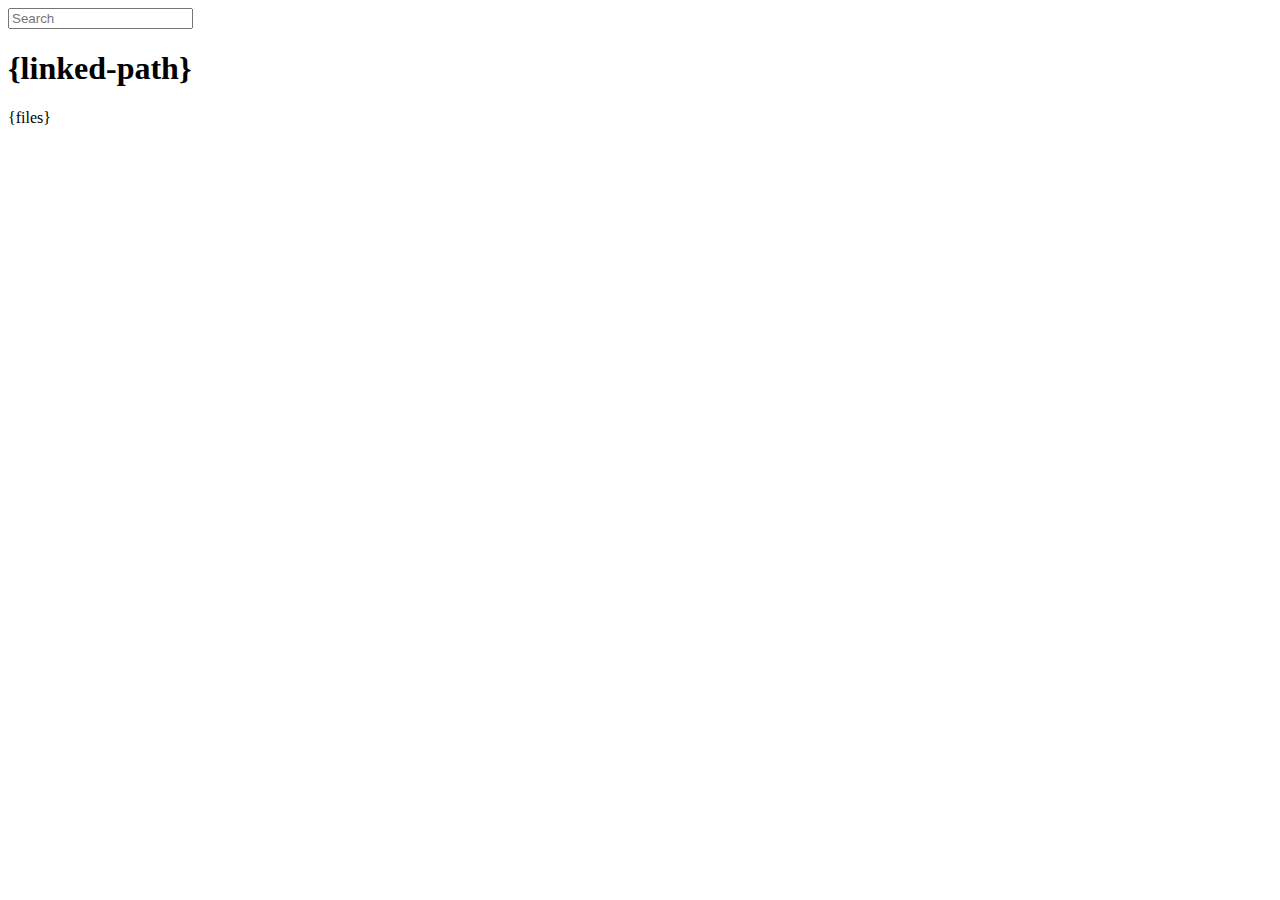
<file: node_modules/express/node_modules/connect/lib/public/directory.html>
<!DOCTYPE html>
<html>
  <head>
    <meta charset='utf-8'> 
    <title>listing directory {directory}</title>
    <style>{style}</style>
    <script>
      function $(id){
        var el = 'string' == typeof id
          ? document.getElementById(id)
          : id;

        el.on = function(event, fn){
          if ('content loaded' == event) {
            event = window.attachEvent ? "load" : "DOMContentLoaded";
          }
          el.addEventListener
            ? el.addEventListener(event, fn, false)
            : el.attachEvent("on" + event, fn);
        };

        el.all = function(selector){
          return $(el.querySelectorAll(selector));
        };

        el.each = function(fn){
          for (var i = 0, len = el.length; i < len; ++i) {
            fn($(el[i]), i);
          }
        };

        el.getClasses = function(){
          return this.getAttribute('class').split(/\s+/);
        };

        el.addClass = function(name){
          var classes = this.getAttribute('class');
          el.setAttribute('class', classes
            ? classes + ' ' + name
            : name);
        };

        el.removeClass = function(name){
          var classes = this.getClasses().filter(function(curr){
            return curr != name;
          });
          this.setAttribute('class', classes);
        };

        return el;
      }

      function search() {
        var str = $('search').value
          , links = $('files').all('a');

        links.each(function(link){
          var text = link.textContent;

          if ('..' == text) return;
          if (str.length && ~text.indexOf(str)) {
            link.addClass('highlight');
          } else {
            link.removeClass('highlight');
          }
        });
      }

      $(window).on('content loaded', function(){
        $('search').on('keyup', search);
      });
    </script>
  </head>
  <body class="directory">
    <input id="search" type="text" placeholder="Search" autocomplete="off" />
    <div id="wrapper">
      <h1>{linked-path}</h1>
      {files}
    </div>
  </body>
</html>
</file>
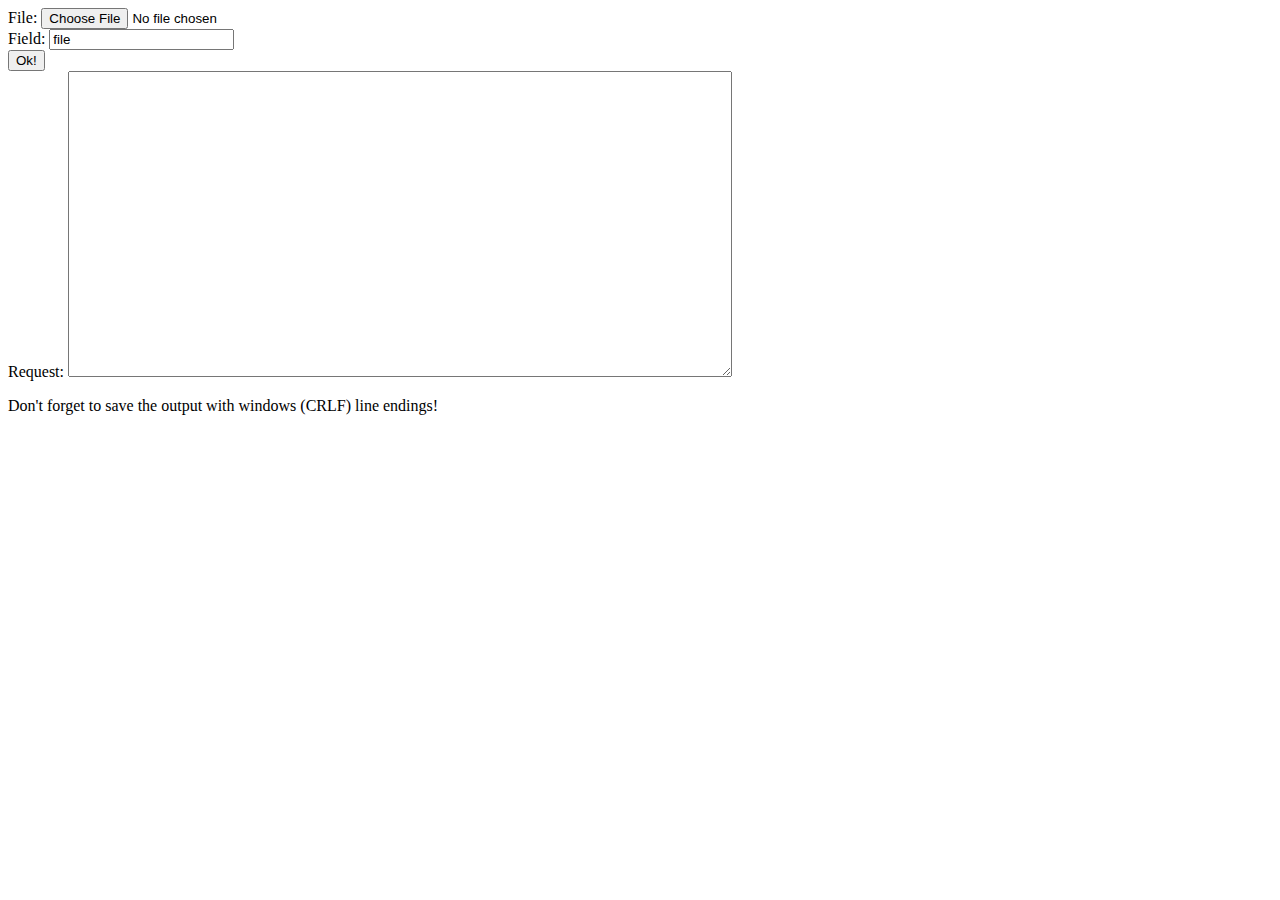
<file: node_modules/express/node_modules/connect/node_modules/formidable/test/tools/base64.html>
<html>
<head>
	<title>Convert a file to a base64 request</title>

<script type="text/javascript">

function form_submit(e){
	console.log(e)

	var resultOutput = document.getElementById('resultOutput');
	var fileInput = document.getElementById('fileInput');
	var fieldInput = document.getElementById('fieldInput');

	makeRequestBase64(fileInput.files[0], fieldInput.value, function(err, result){
		resultOutput.value = result;
	});

	return false;
}

function makeRequestBase64(file, fieldName, cb){
	var boundary = '\\/\\/\\/\\/\\/\\/\\/\\/\\/\\/\\/\\/\\/\\/\\/\\/\\/\\/\\/\\/\\/\\/\\/\\/\\/\\/\\/\\/\\/';
	var crlf = "\r\n";

	var reader = new FileReader();
	reader.onload = function(e){
		var body = '';

		body += '--' + boundary + crlf;
		body += 'Content-Disposition: form-data; name="' + fieldName + '"; filename="' + escape(file.name)+ '"' + crlf;
		body += 'Content-Type: ' + file.type + '' + crlf;
		body += 'Content-Transfer-Encoding: base64' + crlf
		body += crlf;
		body += e.target.result.substring(e.target.result.indexOf(',') + 1) + crlf;

		body += '--' + boundary + '--';

		var head = '';
		head += 'POST /upload HTTP/1.1' + crlf;
		head += 'Host: localhost:8080' + crlf;
		head += 'Content-Type: multipart/form-data; boundary=' + boundary + '' + crlf;
		head += 'Content-Length: ' + body.length + '' + crlf;

		cb(null, head + crlf + body);
	};

	reader.readAsDataURL(file);
}

</script>

</head>

<body>

<form action="" onsubmit="return form_submit();">
	<label>File: <input id="fileInput" type="file" /></label><br />
	<label>Field: <input id="fieldInput" type="text" value="file" /></label><br />
	<button type="submit">Ok!</button><br />
	<label>Request: <textarea id="resultOutput" readonly="readonly" rows="20" cols="80"></textarea></label><br />
</form>
<p>
Don't forget to save the output with windows (CRLF) line endings!
</p>

</body>
</html>
</file>
